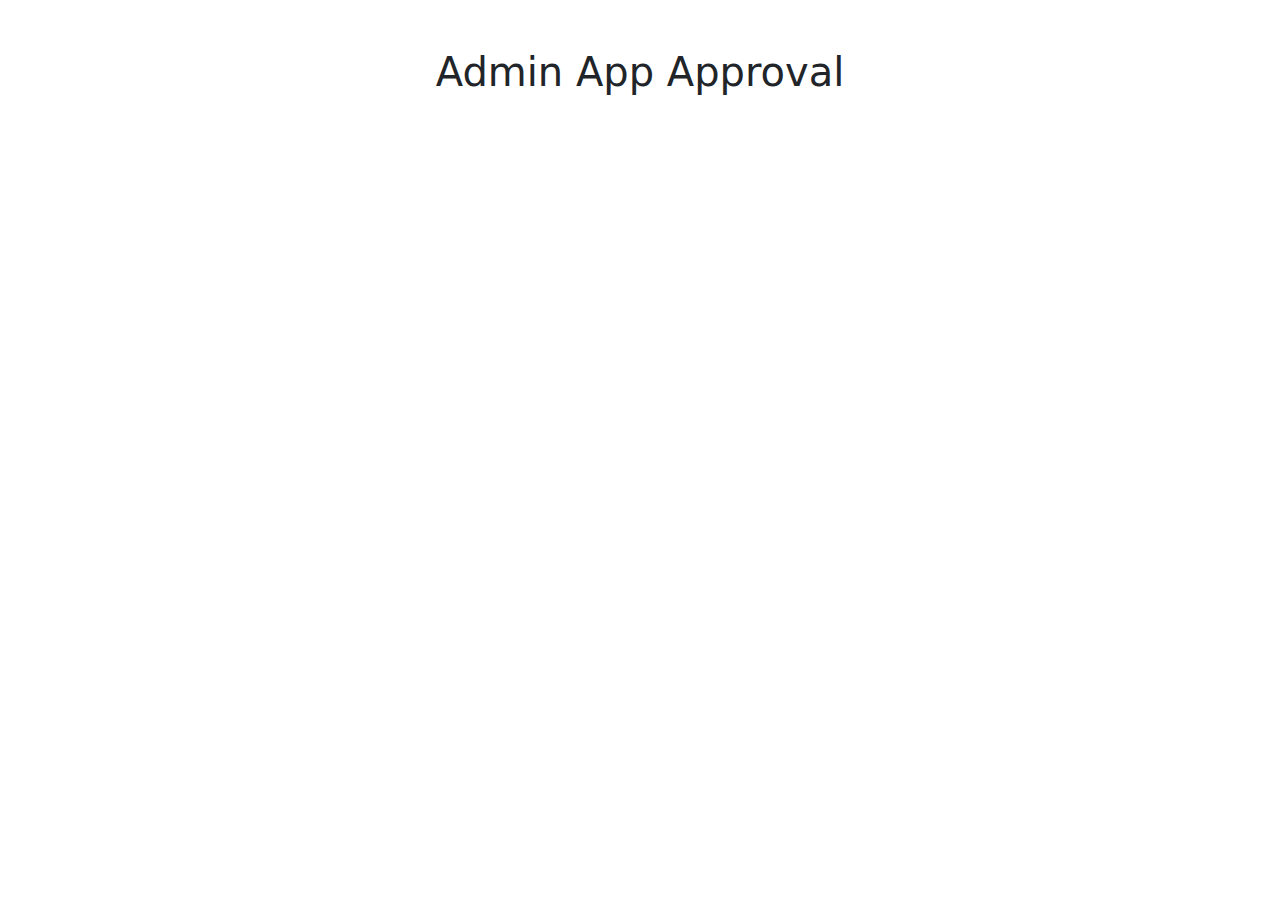
<file: apphub_Python/static/admin_approve.html>
<!DOCTYPE html>
<html lang="en">
<head>
    <meta charset="UTF-8">
    <meta name="viewport" content="width=device-width, initial-scale=1.0">
    <title>Admin App Approval</title>
    <link rel="stylesheet" href="https://cdn.jsdelivr.net/npm/bootstrap@5.3.0/dist/css/bootstrap.min.css">
</head>
<body>
    <div class="container mt-5">
        <h1 class="text-center">Admin App Approval</h1>
        <div id="app-list" class="mt-4"></div>
    </div>

    <script>
        async function fetchPendingApps() {
            try {
                const response = await fetch('http://192.168.1.36:5000/pending_apps');
                const data = await response.json();
                if (data.success) {
                    renderAppList(data.apps);
                } else {
                    alert('Failed to fetch apps');
                }
            } catch (error) {
                console.error('Error fetching apps:', error);
            }
        }

        function renderAppList(apps) {
            const appList = document.getElementById('app-list');
            appList.innerHTML = '';
            apps.forEach(app => {
                appList.innerHTML += `
                    <div class="card mb-3">
                        <div class="card-body">
                            <h5 class="card-title">${app.app_name}</h5>
                            <p class="card-text">${app.description}</p>
                            <button class="btn btn-success" onclick="approveApp('${app.app_id}')">Approve</button>
                            <button class="btn btn-danger" onclick="rejectApp('${app.app_id}')">Reject</button>
                        </div>
                    </div>
                `;
            });
        }

        async function approveApp(appId) {
            await handleAppApproval(appId, true);
        }

        async function rejectApp(appId) {
            await handleAppApproval(appId, false);
        }

        async function handleAppApproval(appId, isApproved) {
            try {
                const response = await fetch('http://192.168.1.36:5000/approve_app', {
                    method: 'POST',
                    headers: { 'Content-Type': 'application/json' },
                    body: JSON.stringify({ app_id: appId, approved: isApproved })
                });
                const data = await response.json();
                alert(data.message);
                fetchPendingApps();
            } catch (error) {
                console.error('Error approving/rejecting app:', error);
            }
        }

        window.onload = fetchPendingApps;
    </script>
</body>
</html>
</file>
